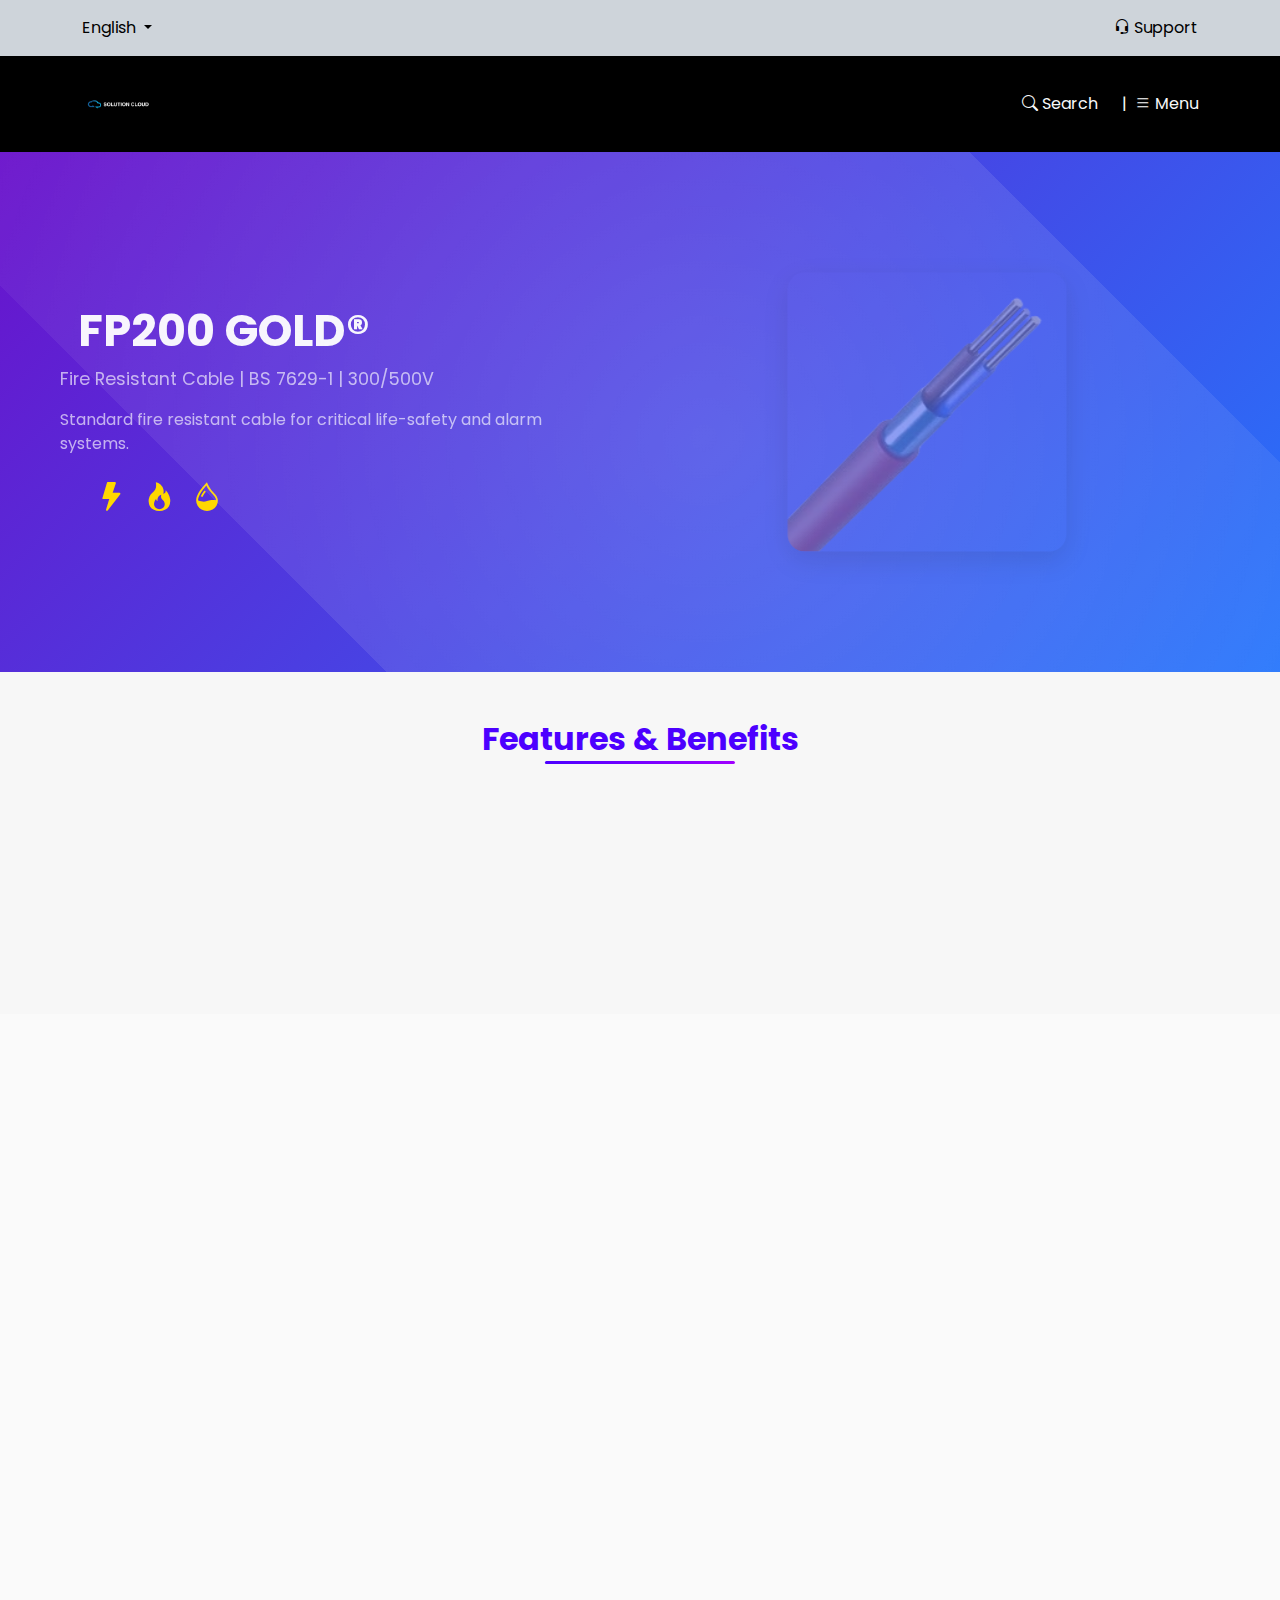
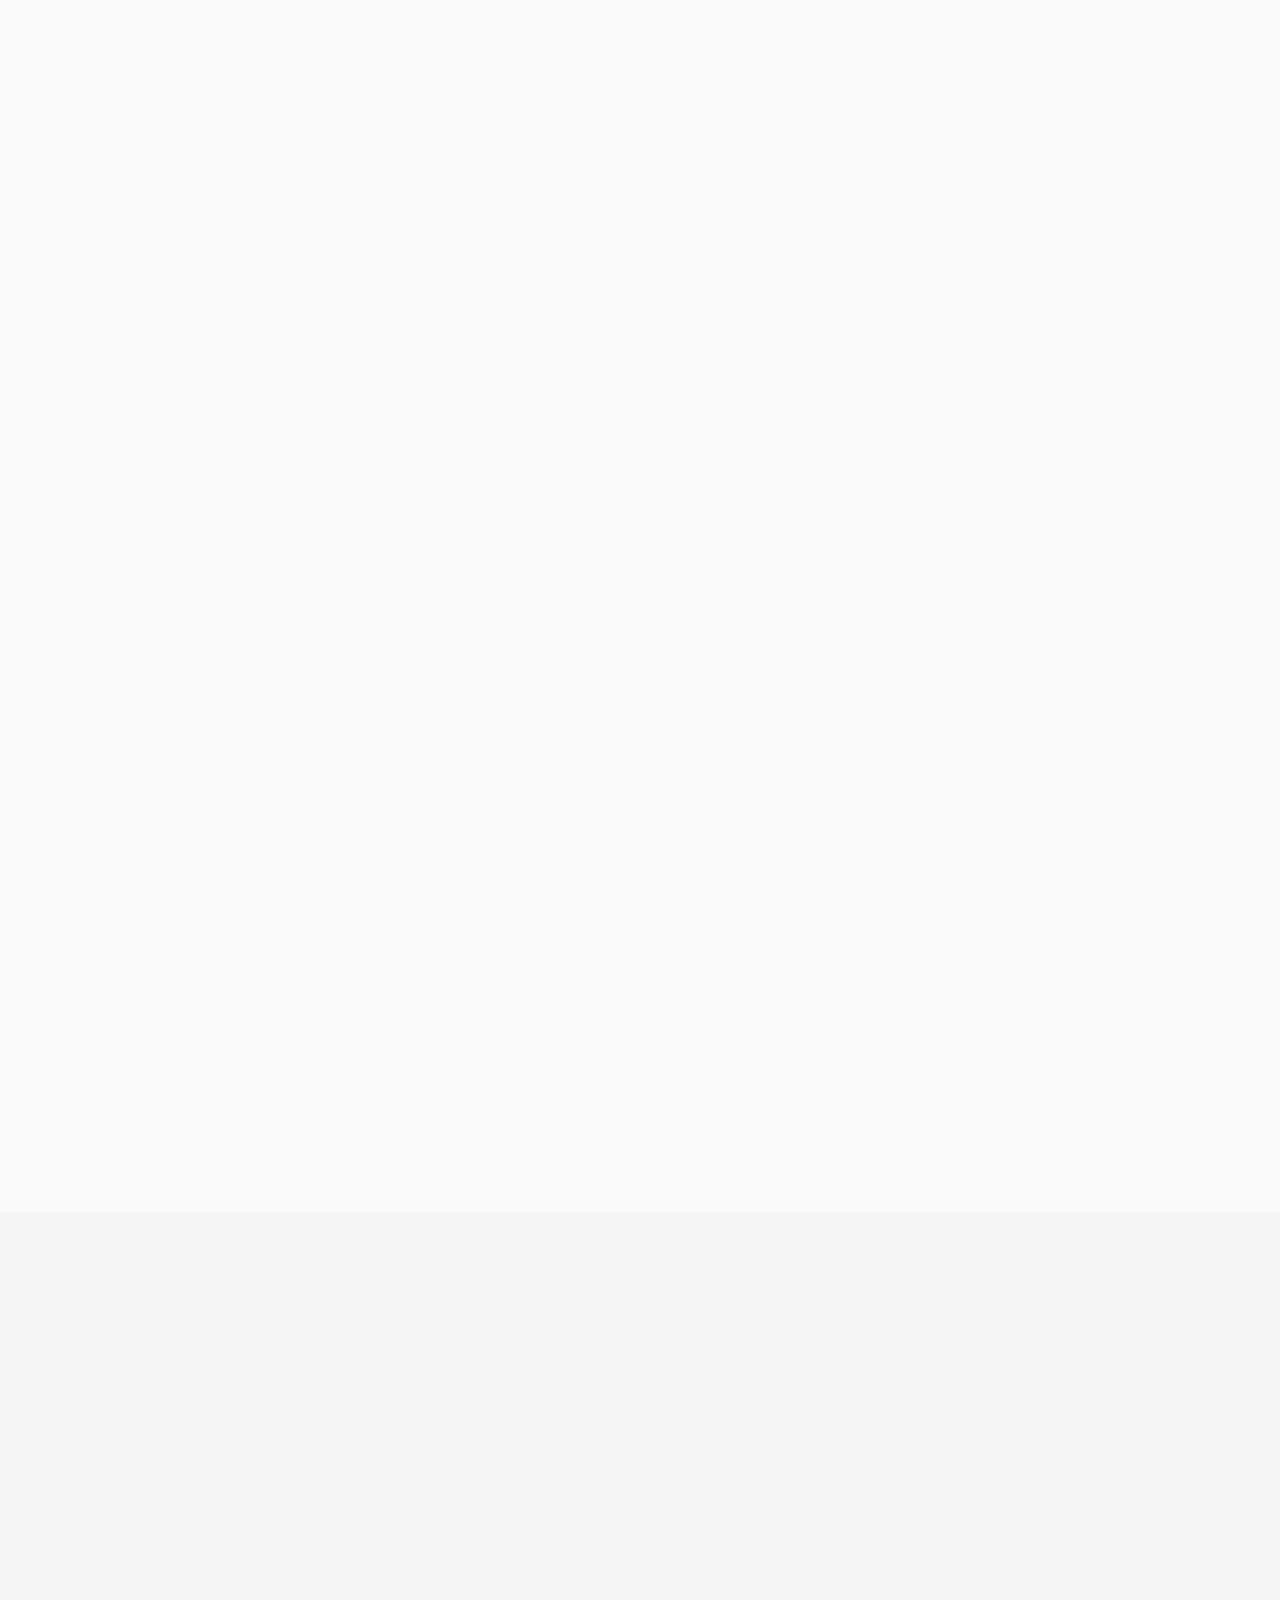
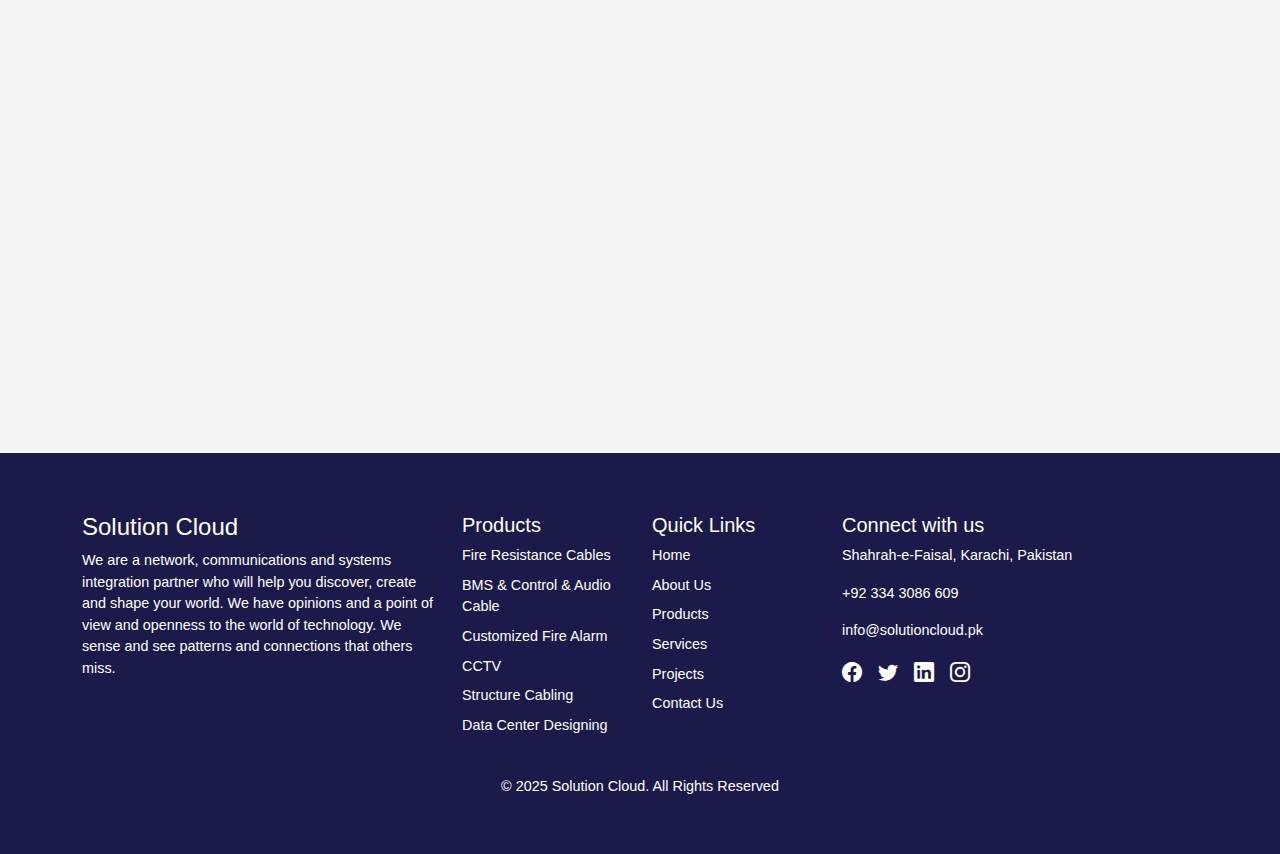
<file: FP200.html>
<!DOCTYPE html>
<html lang="en">
<head>
    <meta charset="utf-8">
    <meta name="viewport" content="width=device-width, initial-scale=1">
    <title>Solution Cloud</title>
    <link href="https://cdn.jsdelivr.net/npm/bootstrap@5.3.2/dist/css/bootstrap.min.css" rel="stylesheet">
    <link href="https://cdn.jsdelivr.net/npm/bootstrap-icons/font/bootstrap-icons.css" rel="stylesheet">
    <link rel="stylesheet" href="Style.css">
    <script src="index.js"></script>

    <!-- Bootstrap, AOS, Icons -->
    <link href="https://unpkg.com/aos@2.3.1/dist/aos.css" rel="stylesheet">
    <link href="https://cdn.jsdelivr.net/npm/bootstrap-icons@1.11.3/font/bootstrap-icons.css" rel="stylesheet">
    <link href="https://fonts.googleapis.com/css2?family=Poppins:wght@400;600&display=swap" rel="stylesheet">
    <!-- Add Font Awesome -->
    <link rel="stylesheet" href="https://cdnjs.cloudflare.com/ajax/libs/font-awesome/6.4.2/css/all.min.css">

    <style>
        body {
            font-family: 'Poppins', sans-serif;
            background: #fafafa;
            color: #222;
            overflow-x: hidden;
        }

        .hero {
            background: linear-gradient(135deg, #6a11cb, #2575fc);
            color: white;
            padding: 100px 0;
            position: relative;
            overflow: hidden;
        }

        .hero::after {
            content: "";
            position: absolute;
            top: -20%;
            left: -20%;
            width: 150%;
            height: 150%;
            background: radial-gradient(circle, rgba(255, 255, 255, 0.15), transparent);
            transform: rotate(45deg);
        }

        .hero .hero-content {
            display: flex;
            align-items: center;
            justify-content: space-between;
            flex-wrap: wrap;
            gap: 30px;
        }

        .hero .hero-text {
            flex: 1;
            min-width: 300px;
        }

        .hero h1 {
            font-size: 2.8rem;
            font-weight: 700;
        }

        .hero p.subtitle {
            font-size: 1.1rem;
            margin-top: 8px;
        }

        .hero-icons {
            margin-top: 20px;
        }

        .hero-icons i {
            font-size: 1.8rem;
            color: #ffd700;
            margin-right: 15px;
            transition: transform 0.3s;
        }

        .hero-icons i:hover {
            transform: scale(1.2) rotate(5deg);
        }

        .hero-img {
            flex: 1;
            text-align: center;
        }

        .hero-img img {
            width: 320px;
            border-radius: 20px;
            box-shadow: 0 10px 30px rgba(0, 0, 0, 0.3);
            transition: transform 0.8s ease;
        }

        .hero-img img:hover {
            transform: scale(1.05);
        }

        section {
            padding: 80px 20px;
        }

        section:nth-child(even) {
            background: #f7f7f7;
        }

        h2.section-title {
            font-weight: 700;
            color: #4c00ff;
            text-align: center;
            margin-bottom: 25px;
            position: relative;
            display: inline-block;
        }

        h2.section-title::after {
            content: "";
            position: absolute;
            left: 50%;
            bottom: -6px;
            transform: translateX(-50%);
            width: 60%;
            height: 3px;
            background: linear-gradient(90deg, #4c00ff, #a100ff);
            border-radius: 10px;
        }


        * Section Title */ .section-title {
            font-weight: 700;
            font-size: 2rem;
        }

        /* Features List */
        .features-list {
            max-width: 800px;
            margin: 0 auto;
            padding: 0;
            list-style: none;
        }

        .features-list li {
            margin-bottom: 16px;
            display: flex;
            align-items: flex-start;
            background: rgba(255, 255, 255, 0.05);
            padding: 12px 16px;
            border-radius: 10px;
            transition: transform 0.3s, box-shadow 0.3s, background 0.3s;
        }

        .features-list li:hover {
            transform: translateY(-4px);
            box-shadow: 0 6px 18px rgba(0, 0, 0, 0.4);
            background: rgba(255, 255, 255, 0.1);
        }

        .features-list li i {
            margin-right: 14px;
            font-size: 1.2rem;
            flex-shrink: 0;
            margin-top: 4px;
        }

        /* Section Title */
        .section-title {
            font-weight: 700;
            font-size: 2rem;
        }

        /* Property Grid */
        .property-grid {
            display: grid;
            grid-template-columns: repeat(auto-fit, minmax(180px, 1fr));
            gap: 20px;
            justify-items: center;
        }

        /* Property Cards */
        .property-card {
            padding: 20px;
            border-radius: 14px;
            width: 100%;
            text-align: center;
            transition: transform 0.3s, box-shadow 0.3s, background 0.3s;
            box-shadow: 0 4px 12px rgba(0, 0, 0, 0.1);
        }

        .property-card:hover {
            transform: translateY(-6px);
            box-shadow: 0 10px 22px rgba(0, 0, 0, 0.25);
        }

        .property-card i {
            font-size: 1.8rem;
            margin-bottom: 10px;
        }

        .specs-table {
            border-radius: 10px;
            overflow: hidden;
            box-shadow: 0 0 12px rgba(0, 0, 0, 0.1);
        }

        .specs-table th {
            text-align: center;
            font-weight: 600;
            background: linear-gradient(90deg, #6a11cb, #2575fc);
            color: #fff !important;
        }

        .specs-table td {
            text-align: center;
            vertical-align: middle;
        }

        .specs-table tr:hover {
            background-color: rgba(102, 16, 242, 0.08);
            transition: 0.3s ease;
        }
        /* Table responsive and styling */
.table-responsive {
  overflow-x: auto;
  border-radius: 12px;
}

.specs-table th,
.specs-table td {
  white-space: nowrap;
}

.specs-table tbody tr:hover {
  background-color: rgba(214, 51, 255, 0.1); /* light purple hover */
}

@media (max-width: 768px) {
  .specs-table th,
  .specs-table td {
    font-size: 0.85rem;
  }
}

        footer {
            background: #4c00ff;
            color: white;
            text-align: center;
            padding: 25px 0;
            font-size: 0.9rem;
        }
    </style>
</head>

<body>

      <!-- Top Header -->
    <div class="top-header py-2" style="background-color: #ced4da;">
        <div class="container d-flex justify-content-between align-items-center">

            <!-- Language Dropdown -->
            <ul class="navbar-nav flex-row">
                <li class="nav-item dropdown">
                    <a class="nav-link dropdown-toggle text-black" href="#" role="button" data-bs-toggle="dropdown"
                        aria-expanded="false">
                        English
                    </a>
                    <ul class="dropdown-menu">
                        <li><a class="dropdown-item" href="#">English</a></li>
                        <li><a class="dropdown-item" href="#">Deutsch</a></li>
                        <li><a class="dropdown-item" href="#">Français</a></li>
                        <li><a class="dropdown-item" href="#">中文</a></li>
                    </ul>
                </li>
            </ul>

            <!-- Support -->
            <div>
                <a href="#" class="text-black text-decoration-none" data-bs-toggle="modal"
                    data-bs-target="#contactModal">
                    <i class="bi bi-headset"></i> Support
                </a>
            </div>
        </div>
    </div>


    <!-- Navbar -->
    <nav class="navbar navbar-expand-lg navbar-custom">
        <div class="container">
            <a class="navbar-brand" href="index.html">
                <img src="assets/images/logo.png" alt="Solution Cloud Logo" style="height:70px; width:auto;">
            </a>

            <div class="d-flex align-items-center">
                <!-- Search Icon with Text -->
                <a href="#" class="me-3 d-flex align-items-center text-light text-decoration-none"
                    onclick="toggleSearch()">
                    <i class="bi bi-search me-1"></i> <span>Search</span>
                </a>

                <span class="text-light mx-2">|</span>

                <!-- Side Menu Icon with Text (no button) -->
                <a href="#" class="d-flex align-items-center text-light text-decoration-none" data-bs-toggle="offcanvas"
                    data-bs-target="#sideMenu">
                    <i class="bi bi-list me-1"></i> <span>Menu</span>
                </a>
            </div>
        </div>
    </nav>


    <!-- Side Menu (Offcanvas) -->
    <!-- ======== SIDEMENU (OFFCANVAS) ======== -->
<div class="offcanvas offcanvas-end" tabindex="-1" id="sideMenu">
  <div class="offcanvas-header">
    <h5 class="offcanvas-title">Menu</h5>
    <button type="button" class="btn-close" data-bs-dismiss="offcanvas"></button>
  </div>

  <div class="offcanvas-body">
    <ul class="navbar-nav">
      <li class="nav-item"><a class="nav-link" href="index.html">Home</a></li>
      <li class="nav-item"><a class="nav-link" href="#">Solutions</a></li>

      <!-- PRODUCTS DROPDOWN -->
      <li class="nav-item">
        <div class="d-flex justify-content-between align-items-center product-header" id="productToggle">
          <span>Products</span>
          <span class="product-icon">+</span>
        </div>

        <!-- BRAND LIST -->
        <div class="product-content mt-2" style="display:none;">
          <ul class="list-unstyled m-0 p-0">
            
            <!-- Prysmian -->
            <li class="brand-item">
              <div class="d-flex justify-content-between align-items-center brand-header">
                <span>Prysmian</span>
                <span class="arrow">&gt;</span>
              </div>
              <ul class="brand-sublist list-unstyled ps-3" style="display:none;">
                <li><a href="#">FP 100</a></li>
                <li><a href="FP200.html">FP 200 Gold</a></li>
                <li><a href="#">FP Plus</a></li>
                <li><a href="#">FP 400</a></li>
                <li><a href="#">FP 600</a></li>
                <li><a href="#">Draka Ft30</a></li>
              </ul>
            </li>

            <!-- Belden -->
            <li class="brand-item">
              <div class="d-flex justify-content-between align-items-center brand-header">
                <span>Belden</span>
                <span class="arrow">&gt;</span>
              </div>
              <ul class="brand-sublist list-unstyled ps-3" style="display:none;">
                <li><a href="#">Audio</a></li>
                <li><a href="#">Control</a></li>
                <li><a href="#">Communication</a></li>
                <li><a href="#">BMS</a></li>
                <li><a href="#">KNX</a></li>
                <li><a href="#">Data & Networking</a></li>
                <li><a href="#">Industrial Automation</a></li>
              </ul>
            </li>

            <!-- Nvent Erico -->
            <li class="brand-item">
              <div class="d-flex justify-content-between align-items-center brand-header">
                <span>Nvent Erico</span>
                <span class="arrow">&gt;</span>
              </div>
              <ul class="brand-sublist list-unstyled ps-3" style="display:none;">
                <li><a href="#">GEM Compound</a></li>
              </ul>
            </li>

            <!-- Prysun -->
            <li class="brand-item">
              <div class="d-flex justify-content-between align-items-center brand-header">
                <span>Prysun</span>
                <span class="arrow">&gt;</span>
              </div>
              <ul class="brand-sublist list-unstyled ps-3" style="display:none;">
                <li><a href="#">Solar Cable</a></li>
              </ul>
            </li>
          </ul>
        </div>
      </li>

      <li class="nav-item mt-2"><a class="nav-link" href="#">About</a></li>
      <li class="nav-item"><a class="nav-link" href="#">Contact</a></li>
    </ul>
  </div>
</div>

<!-- ===== JS for side menu  ===== -->
<script>
const productToggle = document.getElementById('productToggle');
const productContent = document.querySelector('.product-content');
const productIcon = document.querySelector('.product-icon');

// Toggle main product list
productToggle.addEventListener('click', () => {
  const isVisible = productContent.style.display === 'block';
  if (isVisible) {
    productContent.style.display = 'none';
    productIcon.textContent = '+';
    // close all brands too
    document.querySelectorAll('.brand-sublist').forEach(sub => sub.style.display = 'none');
    document.querySelectorAll('.brand-header').forEach(b => b.classList.remove('active'));
  } else {
    productContent.style.display = 'block';
    productIcon.textContent = '−';
  }
});

// Handle brand click
document.querySelectorAll('.brand-header').forEach(header => {
  header.addEventListener('click', () => {
    const sublist = header.nextElementSibling;
    const isOpen = sublist.style.display === 'block';
    document.querySelectorAll('.brand-sublist').forEach(s => s.style.display = 'none');
    document.querySelectorAll('.brand-header').forEach(b => b.classList.remove('active'));
    if (!isOpen) {
      sublist.style.display = 'block';
      header.classList.add('active');
    }
  });
});
</script>

    <!-- Search Box -->
    <div class="search-box" id="searchBox">
        <button class="close-search" onclick="toggleSearch()">&times;</button>
        <input type="text" id="searchInput" placeholder="Search...">
        <div class="trending mt-2">
            <small>Trending Now:</small><br>
            <span onclick="fillSearch('Cloud Security')">Cloud Security</span>
            <span onclick="fillSearch('AI Solutions')">AI Solutions</span>
            <span onclick="fillSearch('Networking')">Networking</span>
            <span onclick="fillSearch('5G')">5G</span>
        </div>
        <div id="searchResults" class="mt-2"></div>
    </div>

    <!-- Contact Modal -->
    <div class="modal fade" id="contactModal" tabindex="-1">
        <div class="modal-dialog modal-dialog-centered">
            <div class="modal-content shadow-lg border-0 rounded-4">

                <!-- Header -->
                <div class="modal-header bg-dark text-white rounded-top-4">
                    <h5 class="modal-title fw-semibold">📩 Get in Touch</h5>
                    <button type="button" class="btn-close btn-close-white" data-bs-dismiss="modal"></button>
                </div>

                <!-- Body -->
                <div class="modal-body p-4">
                    <form id="contactForm">
                        <div class="mb-3">
                            <label class="form-label fw-medium">Name</label>
                            <input type="text" class="form-control rounded-3" id="name" placeholder="Your full name"
                                required>
                        </div>
                        <div class="mb-3">
                            <label class="form-label fw-medium">Email</label>
                            <input type="email" class="form-control rounded-3" id="email"
                                placeholder="example@email.com" required>
                        </div>
                        <div class="mb-3">
                            <label class="form-label fw-medium">Message</label>
                            <textarea class="form-control rounded-3" id="message" rows="4"
                                placeholder="Type your message..." required></textarea>
                        </div>
                        <button type="submit" class="btn btn-gradient w-100 py-2">🚀 Send Message</button>
                    </form>

                    <!-- Success Alert -->
                    <div id="successAlert" class="alert alert-success mt-3 d-none rounded-3">
                        ✅ Thank you! Your message has been sent.
                    </div>
                </div>
            </div>
        </div>
    </div>
    <!-- navbar end -->
    <!-- HERO -->
    <section class="hero">
        <div class="container hero-content" data-aos="fade-up" data-aos-duration="1200">
            <div class="hero-text">
                <h1>FP200 GOLD®</h1>
                <p class="subtitle">Fire Resistant Cable | BS 7629-1 | 300/500V</p>
                <p>Standard fire resistant cable for critical life-safety and alarm systems.</p>
                <div class="hero-icons">
                    <i class="bi bi-shield-check-fill" title="Certified Safety"></i>
                    <i class="bi bi-lightning-fill" title="Electrical Performance"></i>
                    <i class="bi bi-fire" title="Fire Resistant"></i>
                    <i class="bi bi-droplet-half" title="Low Smoke & Halogen Free"></i>
                </div>
            </div>
            <div class="hero-img">
                <img src="assets/images/f200.png" alt="FP200 GOLD Cable">
            </div>
        </div>
    </section>

    <!-- FEATURES / BENEFITS -->
    <section data-aos="fade-up" data-aos-duration="1000" class="features-section py-5">
        <div class="container text-center">
            <h2 class="section-title mb-5">Features & Benefits</h2>
            <div class="row justify-content-center">
                <div class="col-md-4 mb-4" data-aos="fade-up" data-aos-delay="100">
                    <div class="feature-card p-4 shadow-lg rounded-4">
                        <i class="bi bi-lightning-charge-fill feature-icon"></i>
                        <p>Easy Stripping: Foil shields bonded to jacket for faster installation</p>
                    </div>
                </div>
                <div class="col-md-4 mb-4" data-aos="fade-up" data-aos-delay="200">
                    <div class="feature-card p-4 shadow-lg rounded-4">
                        <i class="bi bi-check-circle-fill feature-icon"></i>
                        <p>Rated for multiple applications: CM, CMR & CMP</p>
                    </div>
                </div>
                <div class="col-md-4 mb-4" data-aos="fade-up" data-aos-delay="300">
                    <div class="feature-card p-4 shadow-lg rounded-4">
                        <i class="bi bi-shield-check feature-icon"></i>
                        <p>Shorting fold technique for improved performance and shield integrity</p>
                    </div>
                </div>
            </div>
        </div>
    </section>

    <!-- STANDARDS -->
    <section data-aos="fade-up" data-aos-duration="1000" class="py-5" style="background: #0b3d91; color: #f1f1f1;">
        <div class="container text-center">
            <h2 class="section-title mb-4" style="color: #ff6b6b;">Standards & Certifications</h2>
            <p class="mb-5" style="color: #d1d1d1; max-width: 700px; margin: 0 auto;">
                Our cables meet the highest industry standards to ensure safety, durability, and optimal performance.
            </p>
            <ul class="features-list mx-auto">
                <li><i class="fas fa-award" style="color: #d633ff;"></i>BS 7629-1 — Standard 30 & Standard 60
                    construction</li>
                <li><i class="fas fa-fire-alt" style="color: #d633ff;"></i>BS EN 50200 – PH30, PH60, Annex E</li>
                <li><i class="fas fa-bolt" style="color: #d633ff;"></i>BS 6387 Category CWZ</li>
                <li><i class="fas fa-cloud-slash" style="color: #d633ff;"></i>BS EN 60332-1-2, BS EN 61034-2, BS EN
                    60754-1</li>
            </ul>
        </div>
    </section>

    <!-- CONSTRUCTION DETAILS -->
    <section data-aos="fade-up" data-aos-duration="1000" class="py-5" style="background: whitesmoke; color: #1a1a1a;">
        <div class="container text-center">
            <h2 class="section-title mb-5" style="color: #0b3d91;">Construction Details</h2>
            <div class="property-grid">
                <div class="property-card" style="background-color: white; color: #1a1a1a;">
                    <i class="fas fa-microchip" style="color: #d633ff;"></i>
                    <strong>Conductor:</strong><br>Copper (Bare)
                </div>
                <div class="property-card" style="background-color: white; color: #1a1a1a;">
                    <i class="fas fa-layer-group" style="color: #d633ff;"></i>
                    <strong>Insulation:</strong><br>Crosslinked Polymer
                </div>
                <div class="property-card" style="background-color: white; color: #1a1a1a;">
                    <i class="fas fa-shield-alt" style="color: #d633ff;"></i>
                    <strong>Screen:</strong><br>Aluminium Metallised Foil
                </div>
                <div class="property-card" style="background-color: white; color: #1a1a1a;">
                    <i class="fas fa-shield-virus" style="color: #d633ff;"></i>
                    <strong>Sheath:</strong><br>LSZH (Low Smoke Zero Halogen)
                </div>
                <div class="property-card" style="background-color: white; color: #1a1a1a;">
                    <i class="fas fa-circle" style="color: #d633ff;"></i>
                    <strong>Shape:</strong><br>Round
                </div>
            </div>
        </div>
    </section>

    <!-- APPLICATION PROPERTIES -->
    <section data-aos="fade-up" data-aos-duration="1000" class="py-5" style="background: #0b1a59; color: #f1f1f1;">
        <div class="container text-center">
            <h2 class="section-title mb-5" style="color: #ff6b6b;">Application Properties</h2>
            <div class="property-grid">
                <div class="property-card" style="background-color: white; color: #1a1a1a;">
                    <i class="fas fa-battery-half" style="color: #d633ff;"></i>
                    <strong>Voltage:</strong><br>300 / 500 V
                </div>
                <div class="property-card" style="background-color: white; color: #1a1a1a;">
                    <i class="fas fa-tint-slash" style="color: #d633ff;"></i>
                    <strong>Halogen-Free:</strong><br>Yes
                </div>
                <div class="property-card" style="background-color: white; color: #1a1a1a;">
                    <i class="fas fa-smog" style="color: #d633ff;"></i>
                    <strong>Low Smoke:</strong><br>Yes
                </div>
                <div class="property-card" style="background-color: white; color: #1a1a1a;">
                    <i class="fas fa-fire" style="color: #d633ff;"></i>
                    <strong>Flame Retardant:</strong><br>BS EN 60332-1-2
                </div>
                <div class="property-card" style="background-color: white; color: #1a1a1a;">
                    <i class="fas fa-thermometer-half" style="color: #d633ff;"></i>
                    <strong>Temp Range:</strong><br>−25°C to 70°C
                </div>
                <div class="property-card" style="background-color: white; color: #1a1a1a;">
                    <i class="fas fa-sun" style="color: #d633ff;"></i>
                    <strong>UV Resistant:</strong><br>Yes
                </div>
            </div>
        </div>
    </section>
    <!-- COLOURS & RATINGS -->
    <section data-aos="fade-up" data-aos-duration="1000" class="py-5"
        style="background: linear-gradient(135deg, #0b3d91, #1a1a2e); color: #f1f1f1;">
        <div class="container text-center">
            <h2 class="section-title mb-3" style="color: #ff6b6b;">Colours & Ratings</h2>
            <p class="mb-5" style="max-width: 700px; margin: 0 auto; font-size: 1.1rem; color: #d1d1d1;">
                Understanding cable cores and their color codes is essential for safe and efficient wiring. Explore
                standard ratings and core identification below to make informed choices.
            </p>

            <div class="row justify-content-center mb-5">
                <div class="col-md-3 col-sm-6 mb-3">
                    <div class="card bg-gradient shadow-sm border-0">
                        <div class="card-body">
                            <i class="fas fa-circle" style="color: brown; font-size: 24px;"></i>
                            <i class="fas fa-circle" style="color: blue; font-size: 24px;"></i>
                            <h5 class="mt-2">Two Cores</h5>
                        </div>
                    </div>
                </div>

                <div class="col-md-3 col-sm-6 mb-3">
                    <div class="card bg-gradient shadow-sm border-0">
                        <div class="card-body">
                            <i class="fas fa-circle" style="color: brown;"></i>
                            <i class="fas fa-circle" style="color: black;"></i>
                            <i class="fas fa-circle" style="color: grey;"></i>
                            <h5 class="mt-2">Three Cores</h5>
                        </div>
                    </div>
                </div>

                <div class="col-md-3 col-sm-6 mb-3">
                    <div class="card bg-gradient shadow-sm border-0">
                        <div class="card-body">
                            <i class="fas fa-circle" style="color: blue;"></i>
                            <i class="fas fa-circle" style="color: brown;"></i>
                            <i class="fas fa-circle" style="color: black;"></i>
                            <i class="fas fa-circle" style="color: grey;"></i>
                            <h5 class="mt-2">Four Cores</h5>
                        </div>
                    </div>
                </div>

                <div class="col-md-3 col-sm-6 mb-3">
                    <div class="card bg-gradient shadow-sm border-0">
                        <div class="card-body">
                            <i class="fas fa-hashtag" style="color: white; font-size: 24px;"></i>
                            <h5 class="mt-2">7–19 Cores (Numbered)</h5>
                        </div>
                    </div>
                </div>
            </div>

            <p class="mt-4" style="font-size: 1rem;">
                <i class="fas fa-shield-alt" style="color: #ff6b6b;"></i> Sheath: Red or White
            </p>
            <p class="mt-2" style="color: #c1c1c1;">
                <em>Refer to table 4D2 of BS 7671 for current ratings.</em>
            </p>
        </div>
    </section>

    <!-- technical table section start  -->
    <section class="py-5" style="background: whitesmoke;">
  <div class="container" data-aos="fade-up" data-aos-duration="1000">
    <h3 class="fw-bold mb-4 text-center" style="color: #0b3d91;">Technical Specifications</h3>

    <div class="table-responsive shadow-sm rounded-3 bg-white p-3">
      <table class="table table-striped table-hover align-middle specs-table mb-0">
        <thead class="table-dark" style="background-color: #0b3d91; color: #fff;">
          <tr>
            <th>Number of Cores</th>
            <th>Nominal Cross Section (mm²)</th>
            <th>Conductor Category</th>
            <th>Protective Conductor (mm²)</th>
            <th>Outer Diameter (mm)</th>
            <th>Cable Weight (kg/km)</th>
            <th>Conductor Resistance (Ω/km)</th>
            <th>Embodied Carbon (CO₂e kg/km)</th>
          </tr>
        </thead>
        <tbody>
          <tr><td>2</td><td>1</td><td>Class 1 = solid</td><td>1</td><td>7.8</td><td>79</td><td>18.1</td><td>391</td></tr>
          <tr><td>2</td><td>1.5</td><td>Class 1 = solid</td><td>1.5</td><td>7.9</td><td>91</td><td>12.1</td><td>441</td></tr>
          <tr><td>2</td><td>2.5</td><td>Class 1 = solid</td><td>2.5</td><td>9.5</td><td>140</td><td>7.41</td><td>732</td></tr>
          <tr><td>2</td><td>4</td><td>Class 2 = stranded</td><td>4</td><td>11.6</td><td>205</td><td>4.61</td><td>1,092</td></tr>
          <tr><td>3</td><td>1.5</td><td>Class 1 = solid</td><td>1.5</td><td>8.5</td><td>120</td><td>12.1</td><td>579</td></tr>
          <tr><td>3</td><td>2.5</td><td>Class 1 = solid</td><td>2.5</td><td>10.4</td><td>180</td><td>7.41</td><td>949</td></tr>
          <tr><td>3</td><td>4</td><td>Class 2 = stranded</td><td>4</td><td>12.3</td><td>260</td><td>4.61</td><td>1,413</td></tr>
          <tr><td>4</td><td>1.5</td><td>Class 1 = solid</td><td>1.5</td><td>10</td><td>150</td><td>12.1</td><td>721</td></tr>
          <tr><td>4</td><td>2.5</td><td>Class 1 = solid</td><td>2.5</td><td>11.9</td><td>225</td><td>7.41</td><td>1,173</td></tr>
          <tr><td>4</td><td>4</td><td>Class 2 = stranded</td><td>4</td><td>13.5</td><td>320</td><td>4.61</td><td>1,749</td></tr>
          <tr><td>7</td><td>1.5</td><td>Class 1 = solid</td><td>1</td><td>13.5</td><td>250</td><td>12.1</td><td>1,257</td></tr>
          <tr><td>7</td><td>2.5</td><td>Class 2 = stranded</td><td>1</td><td>16.3</td><td>395</td><td>7.41</td><td>1,910</td></tr>
          <tr><td>12</td><td>1.5</td><td>Class 1 = solid</td><td>1</td><td>17.7</td><td>410</td><td>12.1</td><td>2,034</td></tr>
          <tr><td>12</td><td>2.5</td><td>Class 2 = stranded</td><td>1</td><td>22</td><td>640</td><td>7.41</td><td>3,105</td></tr>
          <tr><td>19</td><td>1.5</td><td>Class 1 = solid</td><td>1</td><td>21</td><td>590</td><td>12.1</td><td>2,915</td></tr>
        </tbody>
      </table>
    </div>
  </div>
</section>


    <!-- Footer Section -->
<footer class="footer-section">
  <div class="container">
    <div class="row g-4">

      <!-- Company Info -->
      <div class="col-md-4 col-12 text-md-start text-center">
        <h4>Solution Cloud</h4>
        <p>We are a network, communications and systems integration partner who will help you discover, create and shape your world. We have opinions and a point of view and openness to the world of technology. We sense and see patterns and connections that others miss.</p>
      </div>

      <!-- Product Links -->
      <div class="col-md-2 col-6 text-md-start text-center">
        <h5>Products</h5>
        <ul class="list-unstyled">
          <li>Fire Resistance Cables</li>
          <li>BMS & Control & Audio Cable</li>
          <li>Customized Fire Alarm</li>
          <li>CCTV</li>
          <li>Structure Cabling</li>
          <li>Data Center Designing</li>
        </ul>
      </div>

      <!-- Quick Links -->
      <div class="col-md-2 col-6 text-md-start text-center">
        <h5>Quick Links</h5>
        <ul class="list-unstyled">
          <li><a href="#" class="text-white text-decoration-none">Home</a></li>
          <li><a href="#" class="text-white text-decoration-none">About Us</a></li>
          <li><a href="#" class="text-white text-decoration-none">Products</a></li>
          <li><a href="#" class="text-white text-decoration-none">Services</a></li>
          <li><a href="#" class="text-white text-decoration-none">Projects</a></li>
          <li><a href="#" class="text-white text-decoration-none">Contact Us</a></li>
        </ul>
      </div>

      <!-- Contact Info -->
      <div class="col-md-4 col-12 text-md-start text-center">
        <h5>Connect with us</h5>
        <p>Shahrah-e-Faisal, Karachi, Pakistan</p>
        <p>+92 334 3086 609</p>
        <p>info@solutioncloud.pk</p>
        <div class="d-flex justify-content-center justify-content-md-start gap-3 mt-2">
          <a href="#" class="text-white fs-5"><i class="bi bi-facebook"></i></a>
          <a href="#" class="text-white fs-5"><i class="bi bi-twitter"></i></a>
          <a href="#" class="text-white fs-5"><i class="bi bi-linkedin"></i></a>
          <a href="#" class="text-white fs-5"><i class="bi bi-instagram"></i></a>
        </div>
      </div>

    </div>
  </div>

  <!-- Back to Top Button -->
  <button id="backToTop" title="Back to Top">Back to Top</button>

  <!-- All Rights Reserved -->
  <div class="text-center mt-4">
    <p>© 2025 Solution Cloud. All Rights Reserved</p>
  </div>
</footer>



    <script>
  // Show/hide Back to Top button
  window.onscroll = function() {
    const btn = document.getElementById("backToTop");
    if (document.body.scrollTop > 200 || document.documentElement.scrollTop > 200) {
      btn.style.display = "block";
    } else {
      btn.style.display = "none";
    }
  };

  // Smooth scroll to top
  document.getElementById("backToTop").addEventListener("click", function() {
    window.scrollTo({top: 0, behavior: 'smooth'});
  });

        // Toggle search
        function toggleSearch() {
            let box = document.getElementById("searchBox");
            box.style.display = (box.style.display === "block") ? "none" : "block";
        }

        // Dataset
        const dataset = [
            "Cloud Security", "AI Solutions", "Networking", "5G", "Data Centers",
            "IoT Solutions", "Cybersecurity", "Managed Services", "Software Development",
            "Blockchain", "Big Data"
        ];

        // Fill search when trending clicked
        function fillSearch(text) {
            document.getElementById("searchInput").value = text;
            searchNow();
        }

        // Search function
        function searchNow() {
            let query = document.getElementById("searchInput").value.toLowerCase();
            let resultsDiv = document.getElementById("searchResults");
            resultsDiv.innerHTML = "";

            if (query.length > 0) {
                let matches = dataset.filter(item => item.toLowerCase().includes(query));

                if (matches.length > 0) {
                    let html = "<ul class='list-group'>";
                    matches.forEach(m => {
                        html += `<li class="list-group-item">${m}</li>`;
                    });
                    html += "</ul>";
                    resultsDiv.innerHTML = html;
                } else {
                    resultsDiv.innerHTML = "<p>No results found</p>";
                }
            }
        }

        // Event: on typing
        document.getElementById("searchInput").addEventListener("input", searchNow);

        // Contact Form Validation
        document.getElementById("contactForm").addEventListener("submit", function (e) {
            e.preventDefault();
            if (document.getElementById("name").value &&
                document.getElementById("email").value &&
                document.getElementById("message").value) {
                alert("Message sent successfully!");
                this.reset();
                var modal = bootstrap.Modal.getInstance(document.getElementById('contactModal'));
                modal.hide();
            } else {
                alert("Please fill all fields.");
            }
        });
        // <!-- JS for success message -->
        document.getElementById("contactForm").addEventListener("submit", function (e) {
            e.preventDefault();
            document.getElementById("successAlert").classList.remove("d-none");
            this.reset();
        });

        const cards = document.querySelectorAll('.video-card');
        const modal = document.getElementById('videoModal');
        const modalVideo = document.getElementById('modalVideo');
        const modalTitle = document.getElementById('modalTitle');
        const modalDesc = document.getElementById('modalDesc');
        const closeBtn = document.querySelector('.modal-close');
        const muteBtn = document.getElementById('muteBtn');
        const playPauseBtn = document.getElementById('playPauseBtn');

        cards.forEach(card => {
            card.addEventListener('click', () => {
                modal.style.display = 'flex';
                modalVideo.src = card.dataset.src;
                modalVideo.play();
                modalTitle.innerText = card.dataset.title;
                modalDesc.innerText = card.dataset.desc;
                modalVideo.muted = true;
                muteBtn.innerText = "🔇";
                playPauseBtn.innerText = "⏸️";
            });
        });

        closeBtn.addEventListener('click', () => {
            modal.style.display = 'none';
            modalVideo.pause();
        });

        muteBtn.addEventListener('click', () => {
            modalVideo.muted = !modalVideo.muted;
            muteBtn.innerText = modalVideo.muted ? "🔇" : "🔊";
        });

        playPauseBtn.addEventListener('click', () => {
            if (modalVideo.paused) {
                modalVideo.play();
                playPauseBtn.innerText = "⏸️";
            } else {
                modalVideo.pause();
                playPauseBtn.innerText = "▶️";
            }
        });

    </script>
    <!-- Include AOS -->
    <link href="https://cdn.jsdelivr.net/npm/aos@2.3.4/dist/aos.css" rel="stylesheet">
    <script src="https://cdn.jsdelivr.net/npm/aos@2.3.4/dist/aos.js"></script>
    <script>
        AOS.init({
            duration: 1000,
            once: true
        });
    </script>


    <!-- Bootstrap JS + jQuery -->
    <script src="https://code.jquery.com/jquery-3.6.0.min.js"></script>
    <script src="https://cdn.jsdelivr.net/npm/bootstrap@5.3.2/dist/js/bootstrap.bundle.min.js"></script>
    </script>

    <script src="https://code.jquery.com/jquery-3.6.0.min.js"></script>
    <script src="https://unpkg.com/aos@2.3.1/dist/aos.js"></script>
    <script src="https://cdnjs.cloudflare.com/ajax/libs/gsap/3.12.2/gsap.min.js"></script>
    <script>
        AOS.init();

        gsap.from(".hero-text h1", { x: -100, opacity: 0, duration: 1 });
        gsap.from(".hero-text p", { x: -60, opacity: 0, delay: 0.4, duration: 1 });
        gsap.from(".hero-img img", { scale: 0.8, opacity: 0, delay: 0.6, duration: 1 });
    </script>
</body>

</html>
</file>
<file: Style.css>
/* Navbar */
.navbar-custom {
    background-color: #000;
}

.navbar-custom .nav-link,
.navbar-custom .navbar-brand {
    color: #F5F5F0;
}

.navbar-custom .nav-link:hover {
    color: #80A1BA;
}

/* Side Menu */
.offcanvas .nav-link {
  color: #222;
  font-weight: 500;
  transition: 0.3s;
}
.offcanvas .nav-link:hover {
  color: #7f00ff;
}

.product-header {
  background: #dee2e6;
  padding: 10px 14px;
  border-radius: 8px;
  font-weight: 600;
  cursor: pointer;
  transition: 0.3s;
}
.product-header:hover {
  background: linear-gradient(90deg, #7f00ff, #e100ff);
  color: white;
}
.product-icon {
  font-size: 20px;
  font-weight: bold;
  transition: 0.3s;
}

.product-content {
  background: #f8f9fa;
  border-radius: 8px;
  padding: 8px 10px;
}

.brand-item {
  margin-bottom: 5px;
}
.brand-header {
  padding: 8px 10px;
  background: #e9ecef;
  border-radius: 6px;
  font-weight: 500;
  cursor: pointer;
  transition: 0.3s;
}
.brand-header:hover {
  background: linear-gradient(90deg, #7f00ff, #e100ff);
  color: white;
}
.arrow {
  font-weight: bold;
  transition: transform 0.3s;
}
.brand-header.active .arrow {
  transform: rotate(90deg);
}
.brand-sublist a {
  text-decoration: none;
  color: #333;
  display: block;
  padding: 4px 0;
  transition: 0.3s;
}
.brand-sublist a:hover {
  color: #7f00ff;
  transform: translateX(4px);
}

/* Search Box */
.search-box {
    display: none;
    background: #f5f5f5;
    padding: 15px;
    border: 1px solid #ddd;
    position: absolute;
    right: 20px;
    top: 60px;
    width: 320px;
    border-radius: 6px;
    z-index: 1000;
    box-shadow: 0 2px 6px rgba(0, 0, 0, 0.15);
}

.search-box input {
    width: calc(100% - 30px);
    padding: 8px;
    border: 1px solid #ccc;
    border-radius: 4px;
    display: inline-block;
}

.search-box .close-search {
    background: none;
    border: none;
    font-size: 20px;
    font-weight: bold;
    color: #333;
    float: right;
    cursor: pointer;
}

.search-box .trending span {
    background: #ced4da;
    color: black;
    padding: 4px 8px;
    border-radius: 4px;
    margin: 3px;
    display: inline-block;
    cursor: pointer;
}

/* hero section css */
:root {
    --navy: #0f2230;
    --hero-bg: #1b2832;
    --muted: #cbd5df;
    --accent-from: #7b3cff;
    --accent-to: #ffc07a;
}

/* contact modal custom css */
.btn-gradient {
    background: linear-gradient(90deg, #7b3cff, #ffc07a);
    border: none;
    color: #fff;
    font-weight: 600;
    border-radius: 30px;
    transition: all 0.3s ease;
}

.btn-gradient:hover {
    transform: scale(1.05) translateY(-2px);
    box-shadow: 0 8px 20px rgba(123, 60, 255, 0.5);
}

body {
    margin: 0;
    font-family: "Helvetica Neue", Arial, sans-serif;
    background: var(--navy);
    color: #fff;
}

/* HERO SECTION */
#hero {
    position: relative;
    background: var(--hero-bg);
    padding: 100px 60px;
    overflow: hidden;
}

#hero .hero-inner {
    display: flex;
    gap: 30px;
    align-items: center;
    max-width: 1200px;
    margin: 0 auto;
}

#hero .hero-content h1 {
    font-size: 52px;
    font-weight: 700;
    line-height: 1.1;
    background: linear-gradient(90deg, var(--accent-from), var(--accent-to));
    -webkit-background-clip: text;
    -webkit-text-fill-color: transparent;
}

#hero .hero-content p {
    color: var(--muted);
    font-size: 18px;
    max-width: 60ch;
    margin: 20px 0;
}

#hero .btn-look {
    display: inline-flex;
    align-items: center;
    gap: 10px;
    background: linear-gradient(90deg, var(--accent-from), var(--accent-to));
    background-size: 200% 200%;
    color: #fff;
    padding: 12px 24px;
    border-radius: 50px;
    text-decoration: none;
    font-weight: 600;
    letter-spacing: 0.5px;
    text-transform: uppercase;
    box-shadow: 0 6px 20px rgba(123, 60, 255, 0.4);
    transition: all 0.3s ease;
    position: relative;
    overflow: hidden;
}

#hero .btn-look::before {
    content: "";
    position: absolute;
    top: -50%;
    left: -50%;
    width: 200%;
    height: 200%;
    background: radial-gradient(circle, rgba(255, 255, 255, 0.3) 0%, transparent 60%);
    opacity: 0;
    transition: opacity 0.3s ease;
}

#hero .btn-look:hover {
    transform: scale(1.08) translateY(-3px);
    box-shadow: 0 10px 30px rgba(255, 192, 122, 0.6);
    animation: gradientShift 3s ease infinite;
}

#hero .btn-look:hover::before {
    opacity: 1;
}

@keyframes gradientShift {
    0% {
        background-position: 0% 50%;
    }

    50% {
        background-position: 100% 50%;
    }

    100% {
        background-position: 0% 50%;
    }
}

/* Right Video Angled */
#hero .hero-media {
    flex: 0 0 50%;
    position: relative;
    min-height: 360px;
    overflow: hidden;
}

#hero .hero-media video {
    width: 100%;
    height: 100%;
    object-fit: cover;
    display: block;
    clip-path: polygon(15% 0, 100% 0, 100% 100%, 0% 100%);
    border-radius: 20px;
    /* thoda zyada curve */
    border: 8px solid transparent;
    /* thoda thick placeholder */
    background-clip: padding-box;
    box-shadow: 0 20px 40px rgba(0, 0, 0, 0.6);
    transition: all 0.4s ease;
    position: relative;
    z-index: 1;
}

/* Thicker Gradient Border Layer */
#hero .hero-media::after {
    content: "";
    position: absolute;
    top: 0;
    left: 0;
    right: 0;
    bottom: 0;
    clip-path: polygon(15% 0, 100% 0, 100% 100%, 0% 100%);
    border-radius: 20px;
    padding: 8px;
    /* <-- yahan se thickness control hota hai */
    background: linear-gradient(135deg, #7b3cff, #ffc07a);
    -webkit-mask:
        linear-gradient(#fff 0 0) content-box,
        linear-gradient(#fff 0 0);
    -webkit-mask-composite: xor;
    mask-composite: exclude;
    z-index: 2;
    pointer-events: none;
}

/* Hover Effect */
#hero .hero-media video:hover {
    transform: scale(1.03);
    box-shadow: 0 25px 60px rgba(123, 60, 255, 0.6);
}


/* Bottom Gradient */
#hero::after {
    content: "";
    position: absolute;
    left: 0;
    right: 0;
    bottom: 0;
    height: 20px;
    background: linear-gradient(90deg, var(--accent-from), var(--accent-to));
}

/* Responsive */
@media(max-width: 880px) {
    #hero .hero-inner {
        flex-direction: column-reverse;
    }

    #hero .hero-content {
        text-align: center;
    }

    #hero .hero-content h1 {
        font-size: 32px;
    }

    #hero .hero-media {
        flex: 0 0 100%;
    }

    #hero .hero-media video {
        clip-path: none;
        height: 240px;
        border-radius: 20px;
        border: 4px solid transparent; /* optional for spacing */
    }

    /* Gradient Border for Mobile */
    #hero .hero-media::after {
        clip-path: none;
        border-radius: 20px;
        padding: 4px; /* mobile border thickness */
        background: linear-gradient(135deg, #7b3cff, #ffc07a);
    }
}

/* loop videos css */
.video-card-square {
  position: relative;
  width: 320px;
  height: 320px; /* Square */
  overflow: hidden;
  border-radius: 20px;
  box-shadow: 0 8px 25px rgba(0,0,0,0.3);
  transition: transform 0.4s ease, box-shadow 0.4s ease;
  cursor: pointer;
}

.video-card-square video {
  width: 100%;
  height: 100%;
  object-fit: cover;
  transition: transform 0.4s ease;
}

.video-card-square:hover video {
  transform: scale(1.08);
}

.video-card-square:hover {
  transform: scale(1.03);
  box-shadow: 0 15px 45px rgba(0,0,0,0.6);
}

.overlay-hover {
  position: absolute;
  bottom: 0;
  left: 0;
  width: 100%;
  padding: 15px;
  background-color: #708993; /* Semi-transparent */
  color: #fff;
  opacity: 0;
  transform: translateY(100%);
  transition: transform 0.5s ease, opacity 0.5s ease;
}

.video-card-square:hover .overlay-hover {
  opacity: 0.95;
  transform: translateY(0);
}

.overlay-hover h5 {
  font-size: 1.2rem;
  font-weight: 600;
  margin-bottom: 5px;
}

.overlay-hover p {
  font-size: 0.9rem;
  margin: 0;
  line-height: 1.3;
}

/* Responsive */
@media(max-width:768px){
  .video-card-square { width: 260px; height: 260px; }
  .overlay-hover h5 { font-size: 1rem; }
  .overlay-hover p { font-size: 0.8rem; }
}


/* Modal remains same */
.modal-custom {
  position: fixed;
  top: 50%; left: 50%;
  transform: translate(-50%, -50%);
  width: 75%; max-width: 900px;
  background: #111;
  border-radius: 1rem;
  display: none;
  flex-direction: column;
  align-items: center;
  z-index: 9999;
  box-shadow: 0 10px 40px rgba(0,0,0,0.7);
  padding: 15px;
  animation: fadeIn 0.3s ease;
}

.modal-content-custom { width: 100%; position: relative; }
.modal-close {
  position: absolute; top: 10px; right: 10px;
  font-size: 28px; color: white; background: transparent; border: none; cursor: pointer;
}

.modal-info h4 { margin-bottom: 5px; }
.modal-info p { font-size: 14px; }

.modal-controls {
  display: flex;
  gap: 10px;
  margin-top: 10px;
}

.modal-controls button {
  padding: 6px 12px;
  font-size: 18px;
  border-radius: 6px;
  border: none;
  cursor: pointer;
  background: linear-gradient(45deg, #7b3cff, #ffc07a);
  color: white;
  transition: transform 0.3s;
}

.modal-controls button:hover { transform: scale(1.1); }


@keyframes fadeIn { from {opacity:0} to {opacity:1} }

  /* <!-- brand section css  start --> */
  #brands h2 {
  font-weight: 700;
  color: #0f2230;
}

.brand-card {
  transition: transform 0.3s ease, box-shadow 0.3s ease;
  background: #fff;
  border-radius: 20px;
}

.brand-card:hover {
  transform: translateY(-8px) scale(1.05);
  box-shadow: 0 15px 30px rgba(123, 60, 255, 0.3);
}
 /* product range section css */
body {
  background-color: #19183B;
  color: #fff;
  font-family: "Helvetica Neue", Arial, sans-serif;
}

/* Product Range Section */
#product-range {
  padding: 60px 0;
}

#product-range h2 {
  color: #fff;
  margin-bottom: 50px;
  font-weight: 700;
  text-transform: uppercase;
  letter-spacing: 1px;
}

/* Product Cards */
.product-card {
  position: relative;
  overflow: hidden;
  border-radius: 25px;
  background-color: #2b294f; /* Slight contrast from body */
  display: flex;
  flex-direction: column;
  transition: transform 0.3s ease, box-shadow 0.3s ease;
  height: 100%;
  box-shadow: 0 8px 20px rgba(0,0,0,0.3);
}

.product-card img {
  width: 100%;
  height: 220px; /* fixed height for uniformity */
  object-fit: cover;
  border-radius: 20px; /* rounded corners inside card */
}

.product-info {
  padding: 20px;
  flex-grow: 1;
}

.product-card h5 {
  font-weight: 600;
  margin-bottom: 10px;
  color: #fff;
}

.product-card p {
  font-size: 0.9rem;
  color: #ddd;
  margin-bottom: 0;
}

/* Hover Effect */
.product-card:hover {
  transform: translateY(-5px) scale(1.03);
  box-shadow: 0 20px 40px rgba(123, 60, 255, 0.6); /* shadow glow on hover */
}
 /* our company section css */
 #our-company h2.gradient-text {
  font-weight: 700;
  font-size: 2.5rem;
  background: linear-gradient(90deg, #7b3cff, #ffc07a);
  -webkit-background-clip: text;
  -webkit-text-fill-color: transparent;
}

#our-company p.lead {
  font-size: 1.2rem;
  color: #CBD5DF;
}

#our-company p {
  font-size: 1rem;
  line-height: 1.7;
  color: #F5F5F0;
}

#our-company .company-img {
  max-width: 100%;
  transition: transform 0.6s ease, box-shadow 0.6s ease;
}

#our-company .company-img:hover {
  transform: scale(1.05) rotate(-1deg);
  box-shadow: 0 25px 50px rgba(255, 192, 122, 0.4);
}

/* footer section custom css */
.footer-section {
  background: #1c1a4a; /* Dark purple contrast */
  color: white;
  padding: 60px 20px 40px;
  font-family: 'Segoe UI', sans-serif;
}

/* Lists */
.footer-section ul li {
  margin-bottom: 8px;
}

/* Links hover effect */
.footer-section a:hover {
  color: #7b3cff;
  text-decoration: underline;
}

/* Back to Top Button */
#backToTop {
  position: fixed;
  bottom: 30px;
  right: 30px;
  z-index: 999;
  background: linear-gradient(45deg, #7b3cff, #c47aff);
  color: white;
  border: none;
  padding: 12px 20px;
  border-radius: 50px;
  cursor: pointer;
  box-shadow: 0 4px 15px rgba(0,0,0,0.3);
  font-weight: 600;
  display: none;
  transition: all 0.3s ease;
}
#backToTop:hover {
  transform: scale(1.1);
  box-shadow: 0 6px 20px rgba(0,0,0,0.5);
}

/* Mobile adjustments */
@media (max-width: 767px) {
  .footer-section .row {
    text-align: center;
  }
  .footer-section .d-flex {
    justify-content: center !important;
  }
  #backToTop {
    right: 50%;
    transform: translateX(50%);
  }
}
</file>
